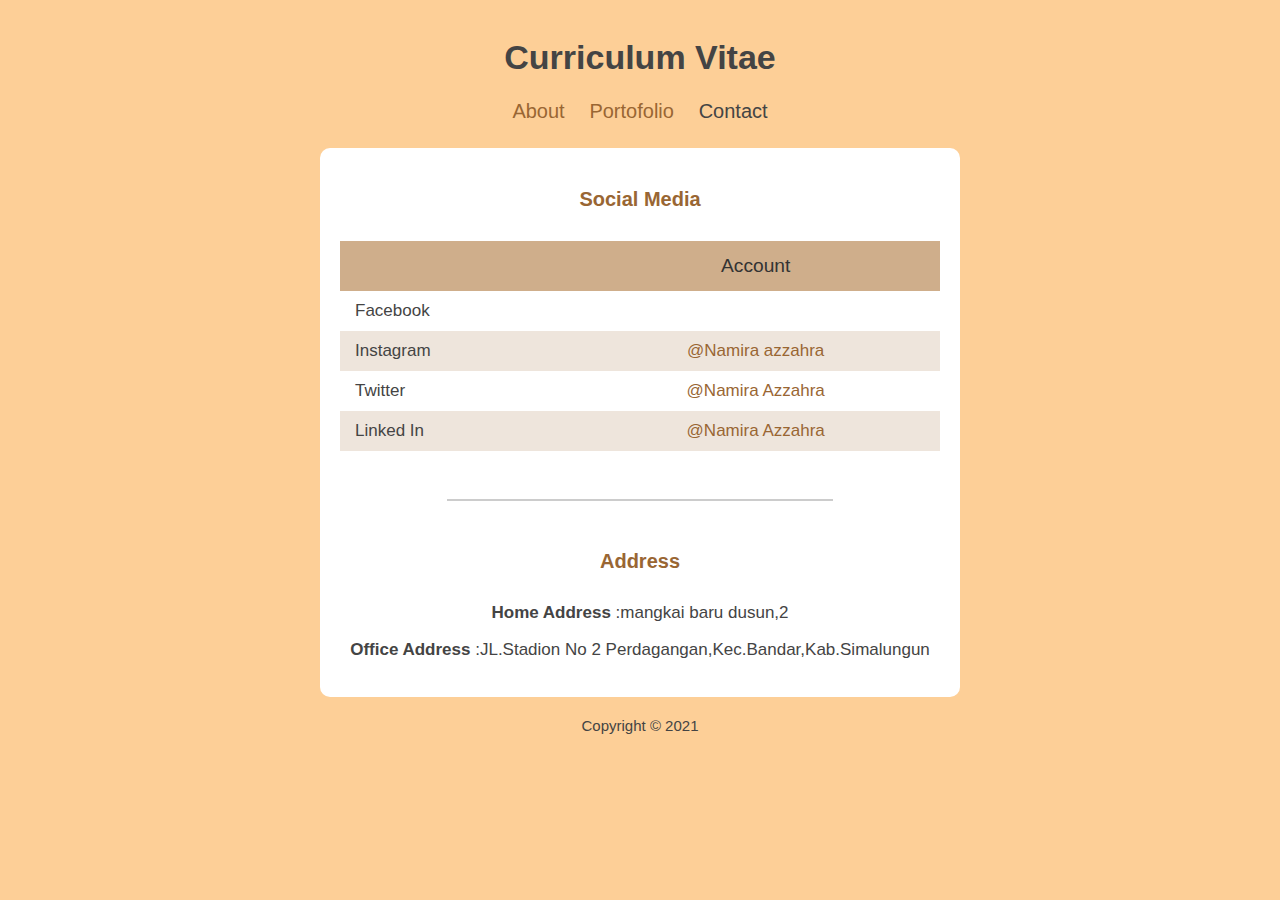
<file: contact.html>
<!DOCTYPE html>
<html>
<head>
  <meta charset="utf-8">
  <title>Personal Web</title>
  <link rel="stylesheet" type="text/css" href="style.css">
</head>
<body>
  <div class="container">
    <div class="header">
      <h1 class="text-header">Curriculum Vitae</h1>
    </div>
    <div class="navbar">
      <ul class="list-nav">
        <li><a href="index.html">About</a></li>
        <li><a href="portofolio.html">Portofolio</a></li>
        <li><a href="#" class="active">Contact</a></li>
      </ul>
    </div>
    <div class="content">
      <!-- Social Media -->
      <section class="section">
        <h2 class="section-header">Social Media</h2>
          <div class="responsive-table">
            <table>
              <tr class="tr-header">
                <th>&nbsp;</th>
                <th>Account</th>
              </tr>
              <tr>
                <td class="text-left">Facebook</td>
                <td>
                  <a href="facebook.com"@Namira Azzahra</a>
                </td>
              </tr>
              <tr>
                <td class="text-left">Instagram</td>
                <td>
                  <a href="instagram.com">@Namira azzahra</a>
                </td>
              </tr>
              <tr>
                <td class="text-left">Twitter</td>
                <td>
                  <a href="twitter.com">@Namira Azzahra</a>
                </td>
              </tr>
              <tr>
                <td class="text-left">Linked In</td>
                <td>
                  <a href="linkedin.com.com">@Namira Azzahra</a>
                </td>
              </tr>
            </table>
          </div>
      </section>
      <hr>
      <!-- Contact -->
      <section class="section">
        <h2 class="section-header">Address</h2>
        <p><b>Home Address </b>:mangkai baru dusun,2</p>
        <p><b>Office Address </b>:JL.Stadion No 2 Perdagangan,Kec.Bandar,Kab.Simalungun</p>
      </section>
    </div>
    <footer>
      <p class="footer-text">Copyright &copy; 2021</p>
    </footer> 
  </div>
</body>
</html>
</file>
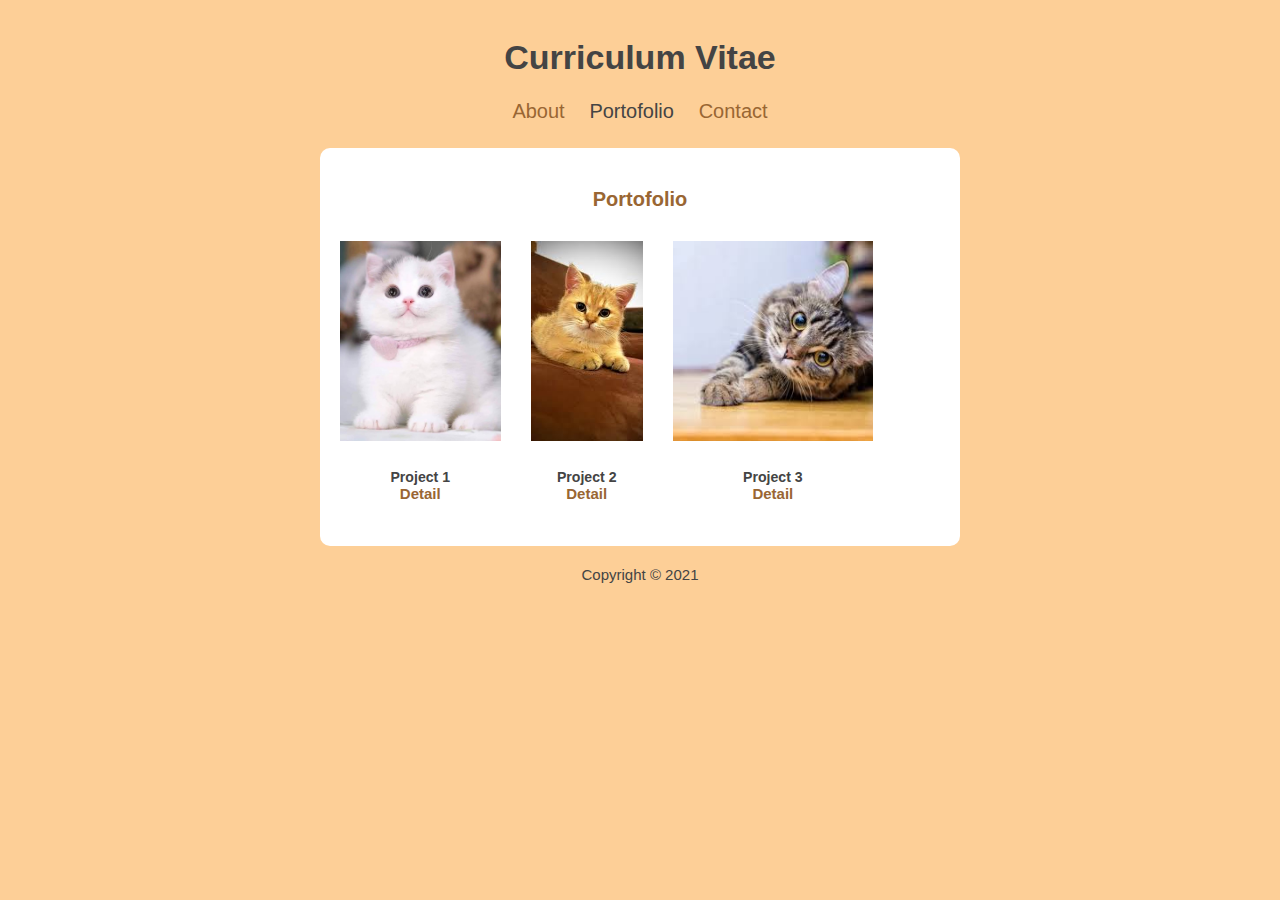
<file: portofolio.html>
<!DOCTYPE html>
<html>
<head>
  <meta charset="utf-8">
  <!-- judul halaman -->
  <title>Personal Web</title>
  <!-- link kode ke css -->
  <link rel="stylesheet" type="text/css" href="style.css">
</head>
<body>
  <div class="container">
    <!-- judul kode -->
    <h1>Curriculum Vitae</h1>
    <div class="navbar">
      <ul class="list-nav">
        <!-- link kode ke index dan contact -->
        <li><a href="index.html">About</a></li>
        <li><a href="#" class="active">Portofolio</a></li>
        <li><a href="contact.html">Contact</a></li>
      </ul>
    </div>
    <div class="content">
    <!-- Portofolio -->
      <section class="section">
        <h2 class="section-header">Portofolio</h2>
        <div class="gallery">
            <!-- gambar portofolio ke 1-->
          <figure class="images">
            <img src="img/kucing.jpg" class="gallery-img" />
            <figcaption>
              <h5 class="name">Project 1
              <span>
                  <a href="detail.html">Detail</a>
                </span>
              </h5>
            </figcaption>
          </figure>
          <!-- gambar portofolio ke 2-->
          <figure class="images">
            <img src="img/images.jfif" class="gallery-img" />
            <figcaption>
                <!-- judul gambar-->
              <h5 class="name">Project 2
              <span>
                  <a href="detail.html">Detail</a>
                </span>
              </h5>
            </figcaption>
          </figure>
          <!-- gambar portofolio ke ke 3 -->
          <figure class="images">
            <img src="img/images (1).jfif" class="gallery-img" />
            <figcaption>
                <!-- judul gambar-->
              <h5 class="name">Project 3
                <span>
                  <a href="detail.html">Detail</a>
                </span>
              </h5>
            </figcaption>
          </figure>
        </div>
      </section>
    </div>
    <footer>
      <p class="footer-text">Copyright &copy; 2021</p>
    </footer> 
  </div>
</body>
</html>
</file>
<file: style.css>
body {
    background-color: #fdcf97;
    color: #444444;
    font-family: "Open Sans", Arial;
    font-size: 17px;
    padding: 15px;
    margin: 0;
  }
  
  .container {
    max-width: 640px;
    margin-left: auto;
    margin-right: auto;
  }
  
  h1 { text-align: center; }
  
  .navbar { 
    text-align: center; 
    margin-bottom: 25px;
  }
  
  .list-nav {
      padding: 0;
      margin: 0; 
  }
  
  .list-nav li {
      display: inline-block;
      list-style: none;
      margin-left: 10px;
      margin-right: 10px;
  }
  
  .list-nav a { font-size: 20px; }
  .list-nav li a.active { color: #444444; }
  a:hover { color: #444444; }
  
  a { 
    color: #996633; 
    text-decoration:none;
  }
  
  .content { 
    background-color: #ffffff; 
    border-radius: 10px;
  }
  
  .content-header{ margin-bottom: 0; }
  
  .content-text {
     font-size: 20px;
     margin: 0;
  }
  
  #content-img {
    background-image: url(img/header.jpg);
    background-position: center;
    background-size: cover;
    min-height: 400px;
    text-align: center;
    border-top-left-radius: 10px;
    border-top-right-radius: 10px;
  }
  
  #content-img img {
    max-width: 50%;
    margin-bottom: -20px;
  }
  
  .content1 {
    padding: 15%;
    font-size: 30px;
  }
  
  .section {
    padding-top: 10px;
    padding-left: 20px;
    padding-right: 20px;
    padding-bottom: 20px;
  }
  
  .section-small {
    max-width: 490px;
    margin-left: auto;
    margin-right: auto;
    padding-top: 20px;
    text-align: center;
  }
  
  .section-header {
    color: #996633;
    text-align: center;
    font-size: 20px;
    margin-top: 30px;
    margin-bottom: 30px;
  }
  
  hr {
    width: 60%;
    border: 0.5px solid #ccc;
  }
  
  table {
    width: 100%;
    border-spacing: 0;
    padding-bottom: 20px;
  }
  
  th {
    color: #333333;
    font-weight: 400;
    font-size: 1.2rem;
    padding-left: 15px;
    padding-right: 15px;
  }
  
  td {
    text-align: center;
    padding: 10px 15px;
  }
  
  .text-left { text-align: left; }
  tr:nth-child(odd) { background-color: #eee5dc; }
  
  tr.tr-header {
    background-color: #cfae8b;
    height: 50px;
  }
  
  .footer-text {
    font-size: 15px;
    margin-top: 20px;
    margin-bottom: 20px;
    text-align: center;
  }

  img { 
    max-width: 100%;
    max-height: 200px;
  }
  
  .gallery {
    display: flex;
    margin-left: -15px;
    margin-right: -15px;
  }
  
  .images {
    padding-left: 15px;
    padding-right: 15px;
  }
  
  figure { margin: 0; }
  figcaption { text-align: center; }
  
  figcaption span {
    display: block;
    color: #333333;
    font-size: 15px;
  }

  p { text-align: center; }
</file>
